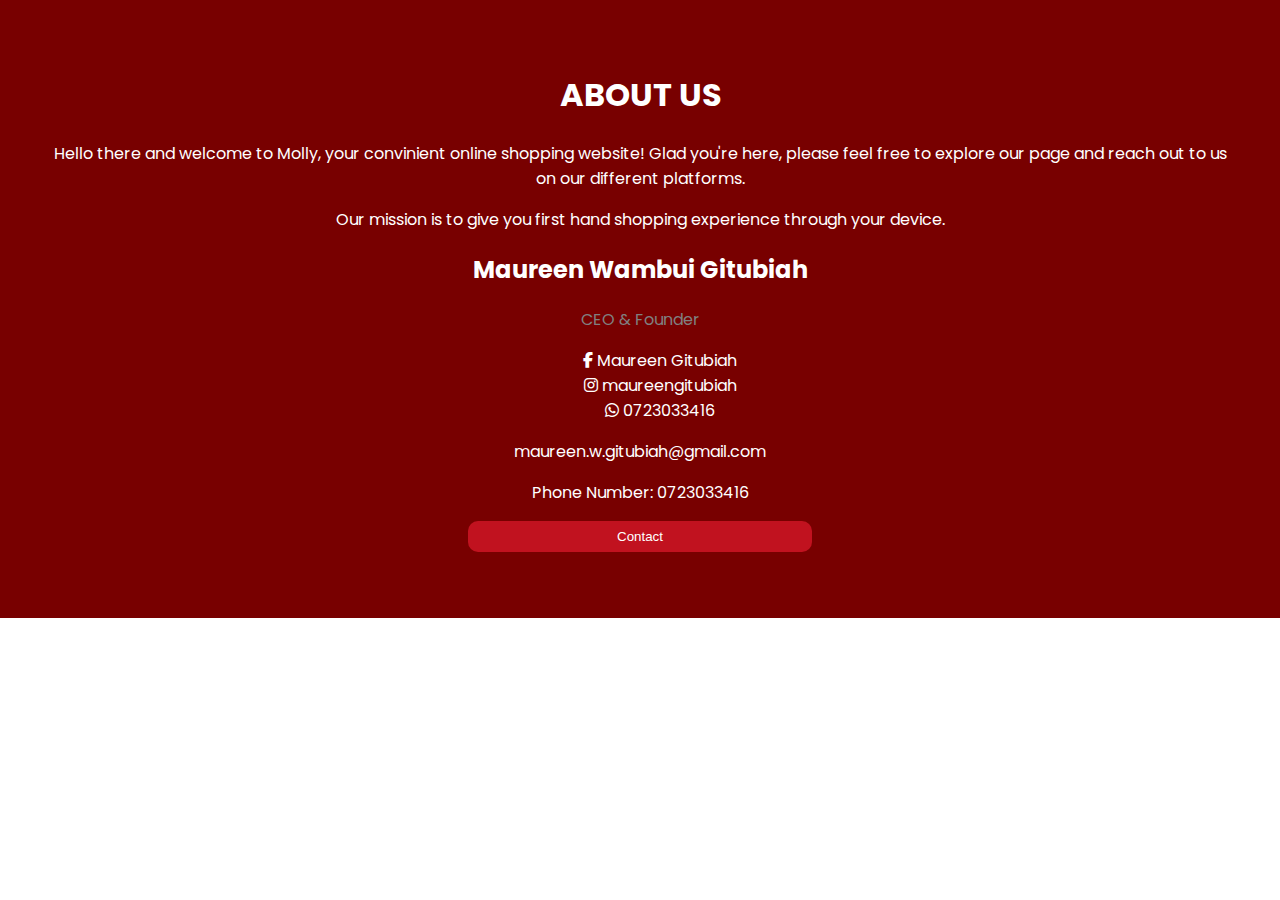
<file: Molly/about.html>
<!DOCTYPE html>
<html lang="en">
<head>
    <meta charset="UTF-8">
    <meta name="viewport" content="width=device-width, initial-scale=1.0">
    <title>About Us</title>
    <!-- fontawesome cdn -->
    <link rel="stylesheet" href="https://cdnjs.cloudflare.com/ajax/libs/font-awesome/6.5.2/css/all.min.css">

    <!-- css -->
    <link rel="stylesheet" href="./css/about.css">

    <!-- favicon -->
    <link rel="icon" type="image/x-icon" href="./images/Molly_logo.png">
</head>
<body>
    <div class="about">
        <h1>ABOUT US</h1>
        <p>Hello there and welcome to Molly, your convinient online shopping website! Glad you're here, please feel free to explore our page and reach out to us on our different platforms.</p>
        <p>Our mission is to give you first hand shopping experience through your device.</p>
        <div class="row">
          <div class="column">
            <div class="card">
              <div class="container">
                <h2>Maureen Wambui Gitubiah</h2>
                <p class="title">CEO & Founder</p>
                <ul>
                    <li><a href="#"><i class="fab fa-facebook-f"></i> Maureen Gitubiah</a></li>
                    <li><a href="#"><i class="fab fa-instagram"></i> maureengitubiah</a></li>
                    <li><a href="#"><i class="fa-brands fa-whatsapp"></i> 0723033416</a></li>
                </ul>
                <p>maureen.w.gitubiah@gmail.com</p>
                <p>Phone Number: 0723033416</p>
                <p><button class="button">Contact</button></p>
              </div>
            </div>
          </div>
        </div>
    </div>
</body>
</html>
</file>
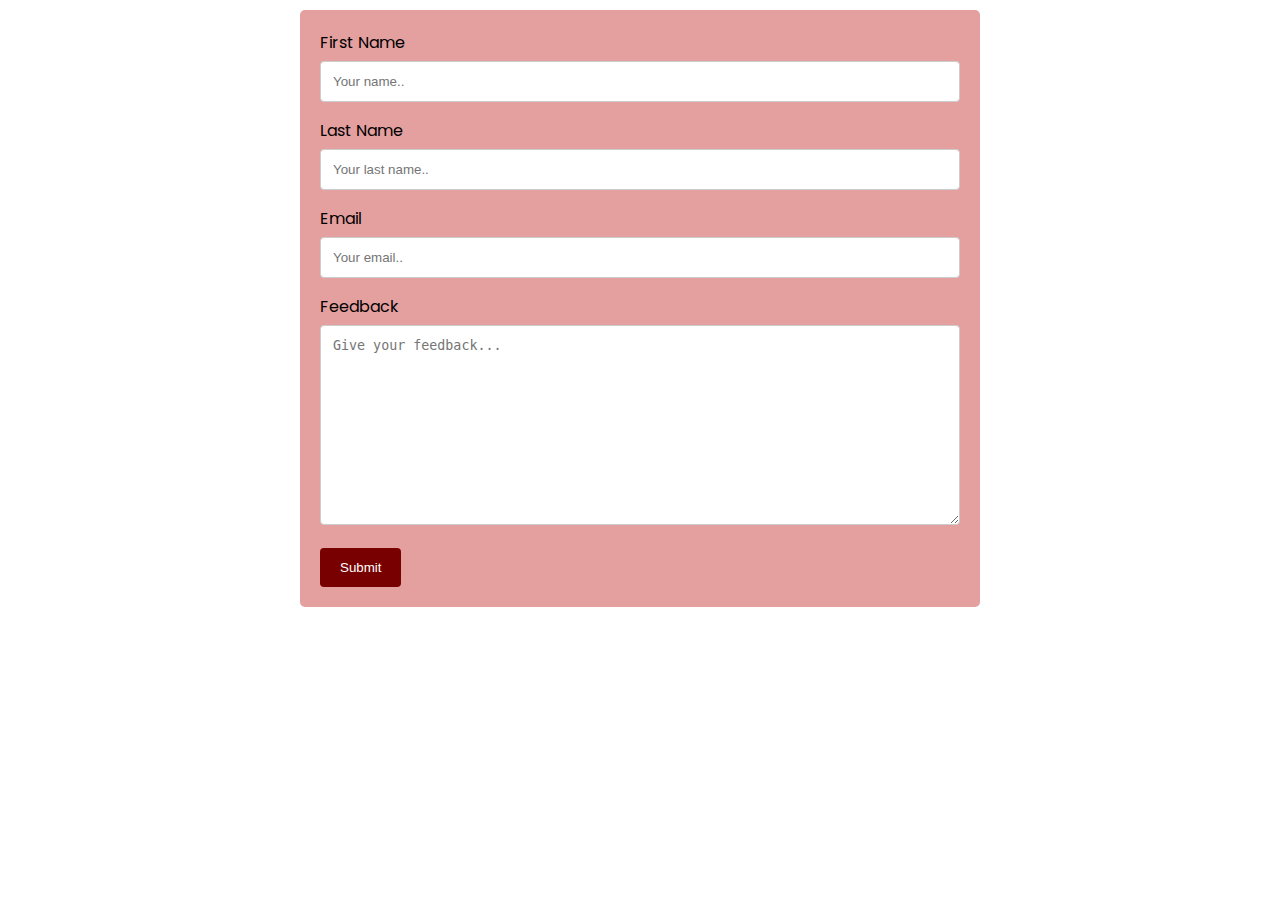
<file: Molly/contact.html>
<!DOCTYPE html>
<html lang="en">
<head>
    <meta charset="UTF-8">
    <meta name="viewport" content="width=device-width, initial-scale=1.0">

    <!-- favicon -->
    <link rel="icon" type="image/x-icon" href="./images/Molly_logo.png">
    
    <!-- css -->
    <link rel="stylesheet" href="./css/contact.css">
    <title>Contact Us</title>
</head>
<body>
    <div class="container">
        <form action>
          <label for="fname">First Name</label>
          <input type="text" id="fname" name="firstname" placeholder="Your name.." required>
      
          <label for="lname">Last Name</label>
          <input type="text" id="lname" name="lastname" placeholder="Your last name.." required>
      
          <label for="email">Email</label>
          <input type="email" id="email" name="email" placeholder="Your email.." required>
      
          <label for="message">Feedback</label>
          <textarea id="message" name="message" placeholder="Give your feedback..." style="height:200px"></textarea>
      
          <input type="submit" value="Submit">
        </form>
      </div>
    
</body>
</html>
</file>
<file: Molly/css/about.css>
@import url('https://fonts.googleapis.com/css2?family=Poppins:ital,wght@0,100;0,200;0,300;0,400;0,500;0,600;0,700;0,800;0,900;1,100;1,200;1,300;1,400;1,500;1,600;1,700;1,800;1,900&display=swap');
body{
    padding:0;
    margin: 0;
    box-sizing: border-box;
    font-family: Poppins;
}
.about {
    padding: 50px;
    text-align: center;
    background-color: #780000;
    color: white;
  }
  
  .container {
    padding: 0 16px;
    text-align: center;
  }
  
  .container::after, .row::after {
    content: "";
    clear: both;
    display: table;
  }
  
  .title {
    color: grey;
  }
  
  .button {
    border: none;
    outline: 0;
    display: inline-block;
    padding: 8px;
    color: white;
    background-color: #c1121f;
    text-align: center;
    cursor: pointer;
    width: 30%;
    border-radius: 10px;
  }
  
  .button:hover {
    background-color: #fff;
    color: #780000;
  }
  li{
    list-style: none;
  }
  a{
    text-decoration: none;
    color: #fff;
  }
  a:hover{
    color: #c1121f;
  }
  
  @media screen and (max-width: 650px) {
    .column {
      width: 100%;
      display: block;
    }
  }
</file>
<file: Molly/css/contact.css>
@import url('https://fonts.googleapis.com/css2?family=Poppins:ital,wght@0,100;0,200;0,300;0,400;0,500;0,600;0,700;0,800;0,900;1,100;1,200;1,300;1,400;1,500;1,600;1,700;1,800;1,900&display=swap');

body{
    padding:0;
    margin: 0;
    box-sizing: border-box;
    font-family: Poppins;
}
input[type=text], select, textarea {
    width: 100%;
    padding: 12px;
    border: 1px solid #ccc;
    border-radius: 4px;
    box-sizing: border-box;
    margin-top: 6px;
    margin-bottom: 16px;
    resize: vertical;
  }
  
  input[type=email] {
    width: 100%;
    padding: 12px;
    border: 1px solid #ccc;
    border-radius: 4px;
    box-sizing: border-box;
    margin-top: 6px;
    margin-bottom: 16px;
    resize: vertical;
  }
  
  input[type=submit] {
    background-color: #780000;
    color: white;
    padding: 12px 20px;
    border: none;
    border-radius: 4px;
    cursor: pointer;
  }
  
  input[type=submit]:hover {
    background-color: #c1121f;
  }
  
  .container {
    border-radius: 5px;
    background-color: #e49f9f;
    padding: 20px;
    width: 50%;
    margin: 0 auto;
    margin-top: 10px;
  }
  /* media queries */
  @media screen and (max-width: 768px) {
    .container {
      width: 80%;
    }
  }

  @media screen and (max-width: 480px) {
    .container {
      width: 100%;
    }

    input[type=text],
    input[type=email],
    textarea {
      width: 100%;
    }
  }
</file>
